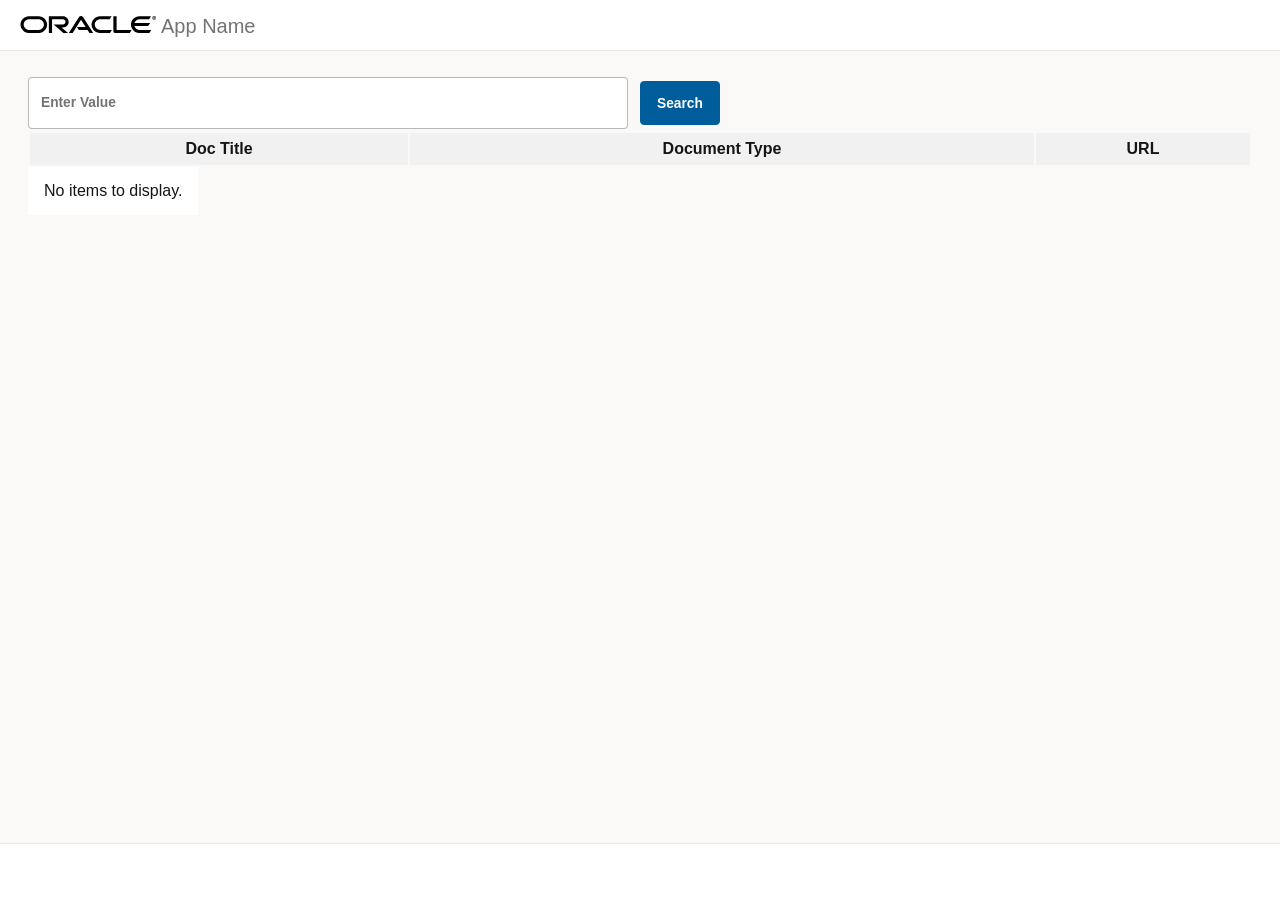
<file: COPY/web/index.html>
<!DOCTYPE html>
<!--
 Copyright (c) 2014, 2021, Oracle and/or its affiliates.
 Licensed under The Universal Permissive License (UPL), Version 1.0
 as shown at https://oss.oracle.com/licenses/upl/
 -->

<!-- ************************ IMPORTANT INFORMATION ************************************
  This web navigation drawer template is provided as an example of how to configure
  a JET web application with a navigation drawer as a single page application
  using ojRouter and oj-module.  It contains the Oracle JET framework and a default
  requireJS configuration file to show how JET can be setup in a common application.
  This project template can be used in conjunction with demo code from the JET
  website to test JET component behavior and interactions.

  Any CSS styling with the prefix "demo-" is for demonstration only and is not
  provided as part of the JET framework.

  Please see the demos under Cookbook/Patterns/App Shell: Web and the CSS documentation
  under Support/API Docs/Non-Component Styling on the JET website for more information on how to use
  the best practice patterns shown in this template.

  Aria Landmark role attributes are added to the different sections of the application
  for accessibility compliance. If you change the type of content for a specific
  section from what is defined, you should also change the role value for that
  section to represent the appropriate content type.
  ***************************** IMPORTANT INFORMATION ************************************ -->
<html lang="en-us">
  <head>
    <title>Oracle JET Starter Template - Web Nav Drawer</title>

    <meta charset="UTF-8">
    <meta name="viewport" content="viewport-fit=cover, width=device-width, initial-scale=1">
    <link rel="icon" href="css/images/favicon.ico" type="image/x-icon" />

    <!-- This is the main css file for the default theme -->
<!-- injector:theme -->
<link rel="stylesheet" href="css/redwood/10.1.8/web/redwood.css" id="css" />
<!-- endinjector -->

    <!-- This contains icon fonts used by the starter template -->
    <link rel="stylesheet" href="css/demo-alta-site-min.css" type="text/css"/>
    <link rel="stylesheet" id="uxiconFont" href="https://static.oracle.com/cdn/fnd/gallery/2104.4.0/images/iconfont/ojuxIconFont.min.css">

    <!-- This is where you would add any app specific styling -->
    <link rel="stylesheet" href="css/app.css" type="text/css"/>

  </head>
  <body class="oj-web-applayout-body">
    <!-- Template for rendering navigation items shared between nav bar and nav list -->
    <script type="text/html" id="navTemplate">
      <li><a href="#">
        <span :class="[[$data.detail.iconClass]]"></span>
        <oj-bind-text value="[[$data.detail.label]]"></oj-bind-text>
      </a></li>
    </script>

    <div id="globalBody" class="oj-offcanvas-outer-wrapper oj-offcanvas-page">

      <div id="announce" tabindex="-1" class="sendOffScreen" :aria-live="[[manner]]" aria-atomic="true">
          <p id="ariaLiveMessage"><oj-bind-text value="[[message]]"></oj-bind-text></p>
      </div>

      <!--
         ** Oracle JET V10.1.0 web application navigation drawer pattern.
         ** Please see the demos under Cookbook/Patterns/App Shell: Web
         ** and the CSS documentation under Support/API Docs/Non-Component Styling
         ** on the JET website for more information on how to use this pattern.
         ** The off-canvas section is used when the browser is resized to a smaller media
         ** query size for a phone format and hidden until a user clicks on
         ** the header hamburger icon.
      -->
      <div id="navDrawer" role="navigation" class="oj-contrast-marker oj-web-applayout-offcanvas oj-offcanvas-start">
        <oj-navigation-list id="navDrawerList" data="[[navDataProvider]]"
                            edge="start"
                            item.renderer="[[KnockoutTemplateUtils.getRenderer('navTemplate', true)]]"
                            on-click="[[toggleDrawer]]"
                            selection="{{selection.path}}">
        </oj-navigation-list>
      </div>
      <div id="pageContent" class="oj-web-applayout-page">
        <!--
           ** Oracle JET V10.1.0 web application header pattern.
           ** Please see the demos under Cookbook/Patterns/App Shell: Web
           ** and the CSS documentation under Support/API Docs/Non-Component Styling
           ** on the JET website for more information on how to use this pattern.
        -->
        <header role="banner" class="oj-web-applayout-header">
          <div class="oj-web-applayout-max-width oj-flex-bar oj-sm-align-items-center">
            <!-- Offcanvas toggle button -->
            <div class="oj-flex-bar-start oj-md-hide">
              <oj-button id="drawerToggleButton" class="oj-button-lg" on-oj-action="[[toggleDrawer]]" chroming="borderless" display="icons">
                <span slot="startIcon" class="oj-web-applayout-offcanvas-icon"></span>
                <span>Application Navigation</span>
              </oj-button>
            </div>
            <div class="oj-flex-bar-middle oj-sm-align-items-baseline">
              <span role="img" class="oj-icon demo-oracle-icon" title="Oracle Logo" alt="Oracle Logo"></span>
              <h1 class="oj-sm-only-hide oj-web-applayout-header-title" title="Application Name"><oj-bind-text value="[[appName]]"></oj-bind-text></h1>
            </div>
            <div class="oj-flex-bar-end">
              <!-- Responsive Toolbar -->
              
            </div>
          </div>
          <div role="navigation" class="oj-web-applayout-max-width oj-web-applayout-navbar">
            
          </div>
        </header>
        <oj-module role="main" class="oj-web-applayout-max-width oj-web-applayout-content" config="[[moduleAdapter.koObservableConfig]]">
        </oj-module>
        <footer class="oj-web-applayout-footer" role="contentinfo">
          
        
        </footer>
      </div>
    </div>

    <script type="text/javascript">
      // The "oj_whenReady" global variable enables a strategy that the busy context whenReady,
      // will implicitly add a busy state, until the application calls applicationBootstrapComplete
      // on the busy state context.
      window["oj_whenReady"] = true;
    </script>
    <script type="text/javascript" src="js/libs/require/require.js"></script>
    <script type="text/javascript" src="js/main.js"></script>

  </body>

</html>
</file>
